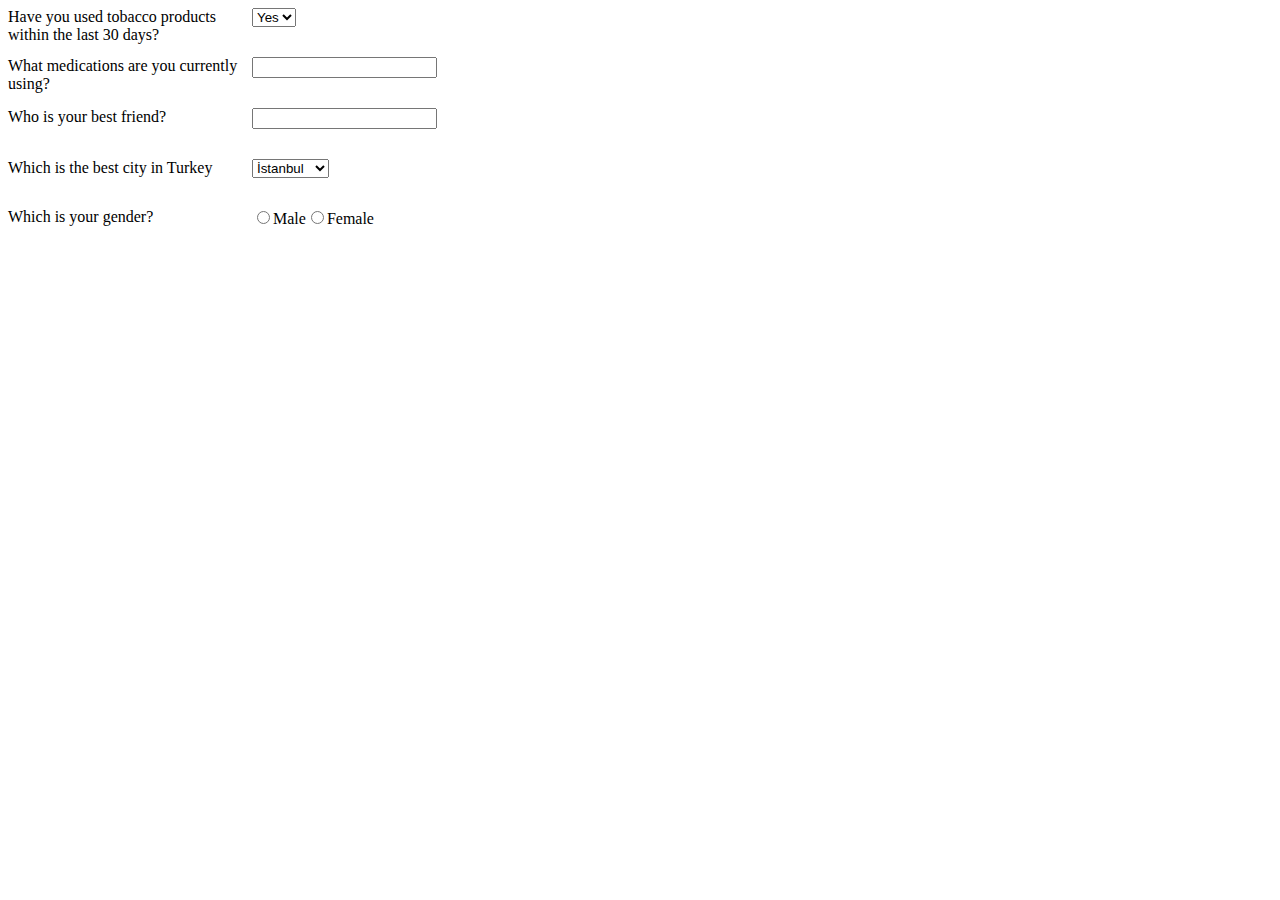
<file: 2 - Open-Closed Principle/index.html>
<!DOCTYPE html>
<html lang="en">

<head>
    <meta charset="UTF-8">
    <meta name="viewport" content="width=device-width, initial-scale=1.0">
    <meta http-equiv="X-UA-Compatible" content="ie=edge">
    <title>Document</title>
    <link rel="stylesheet" href="app.css">
</head>

<body>
    <div id="questions"></div>

    <script src="scripts/question/questionCreator.js"></script>
    <script src="scripts/question/text.questionCreator.js"></script>
    <script src="scripts/question/select.questionCreator.js"></script>
    <script src="scripts/question/radio.questionCreator.js"></script>
    <script src="scripts/question/questionView.js"></script>
    <script src="app.js"></script>
</body>

</html>
</file>
<file: 2 - Open-Closed Principle/app.css>
.question {
    clear: both;
    padding: 0 0 30px 0;
}

.question-label {
    float: left;
    width: 240px;
    padding: 0 4px 0 0;
}
</file>
